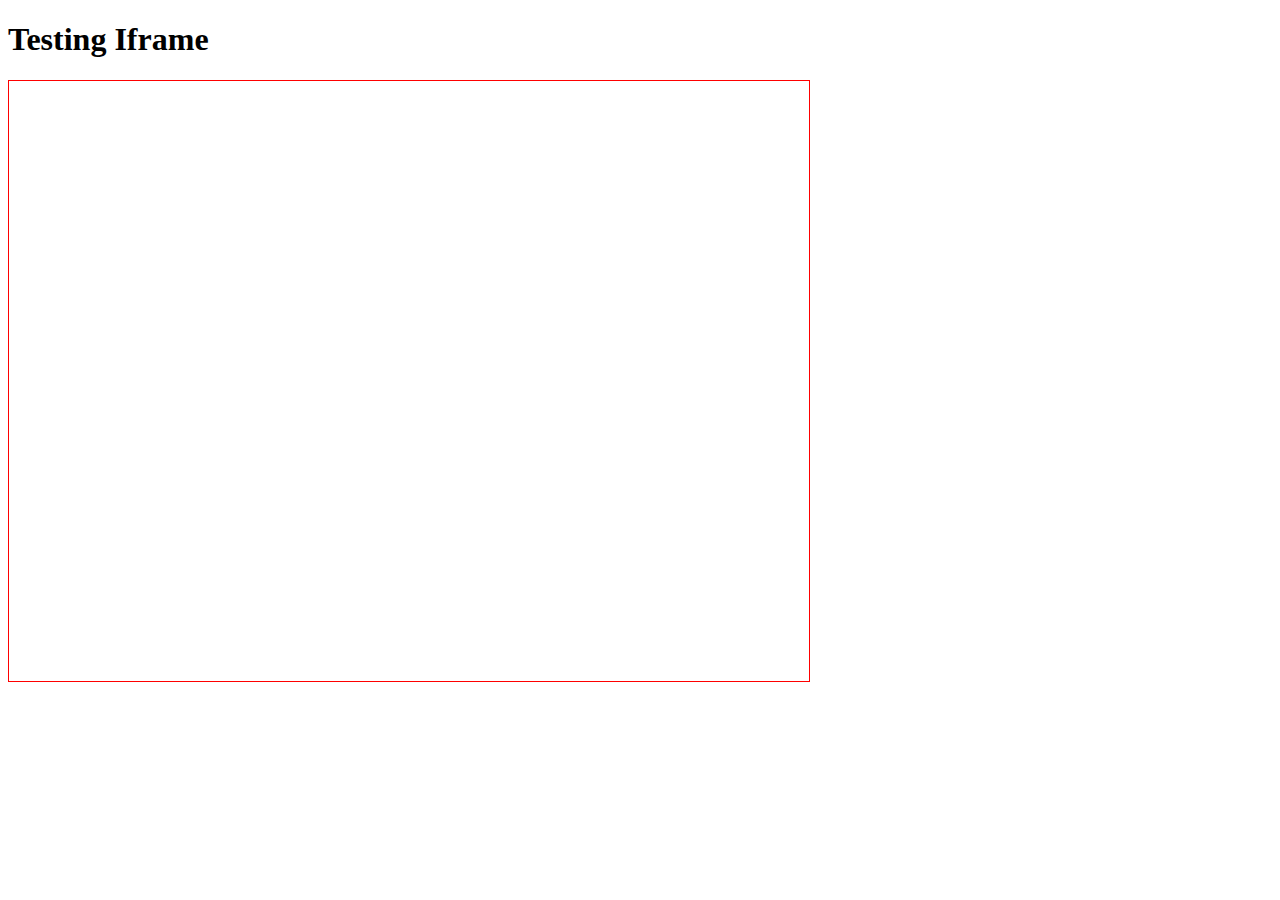
<file: test_iframe.html>
<!DOCTYPE html>
<html>
<head>
    <title>Test Iframe</title>
</head>
<body>
    <h1>Testing Iframe</h1>
    <iframe src="https://bysezejataos.com/e/078yyggrsagr" width="800" height="600" style="border: 1px solid red;"></iframe>
</body>
</html>
</file>
